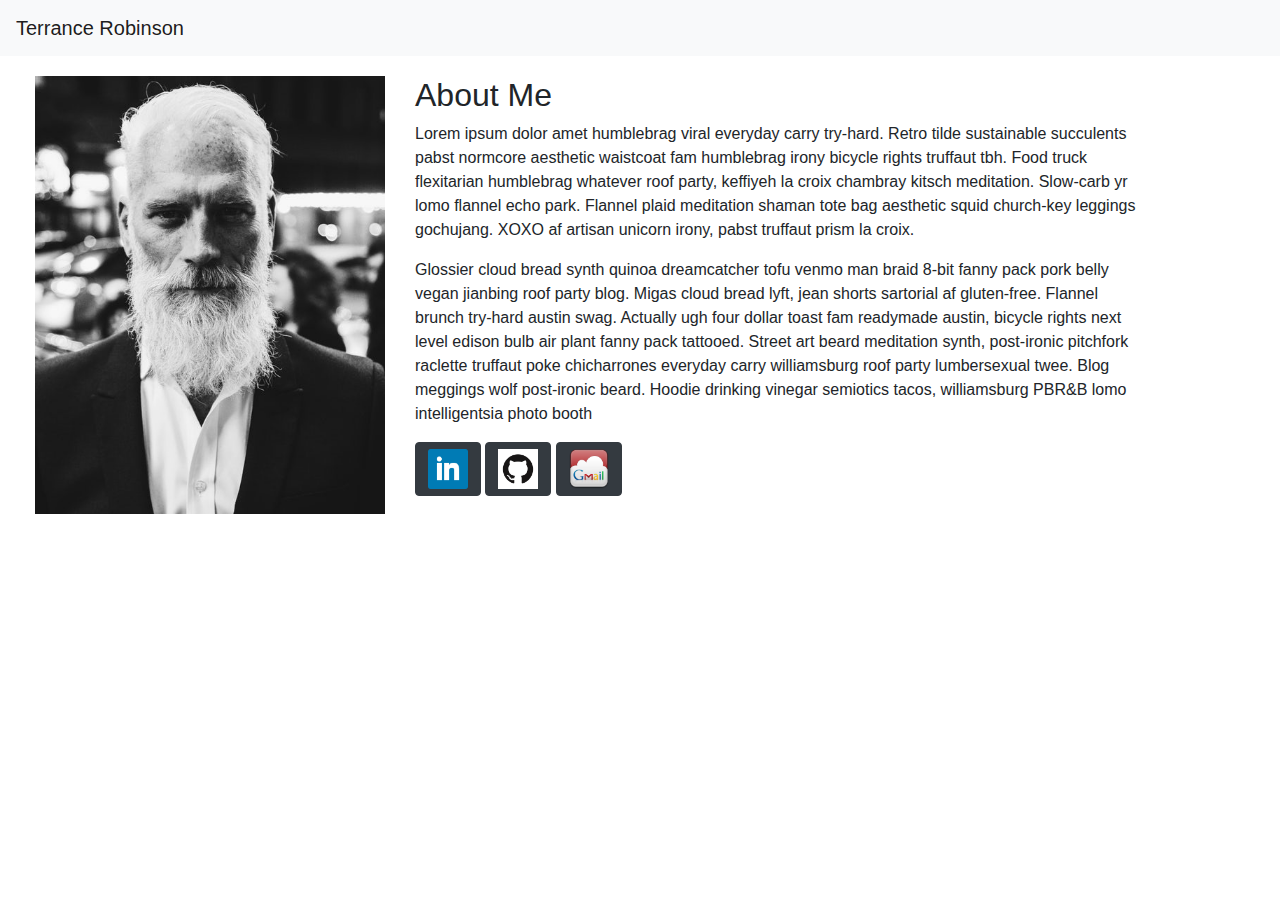
<file: index.html>
<!DOCTYPE html>
<html lang="en">
    <head>
        <meta charset="utf-8" />
        <meta name="viewport" content="width=device-width, initial-scale=1, shrink-to-fit=no"> <!-- responsive viewport meta tag -->

        <!-- Update your website title -->
        <title>Terrance Robinson | Portfolio </title>

        <!-- Link Bootstrap CSS here -->
        <link rel="stylesheet" href="https://maxcdn.bootstrapcdn.com/bootstrap/4.0.0/css/bootstrap.min.css" integrity="sha384-Gn5384xqQ1aoWXA+058RXPxPg6fy4IWvTNh0E263XmFcJlSAwiGgFAW/dAiS6JXm" crossorigin="anonymous">
        <!-- Link custom CSS here -->
        <link rel="stylesheet" href="./css/style.css">
    </head>

    <body>
        <!-- Add your content here -->
        <nav class="navbar navbar-light bg-light">
            <a class="navbar-brand" href="#">Terrance Robinson</a>
        </nav>

        <!--    headshot    -->
        <div class="container" id="page-content">
            <div class="row">
                <div class="col-sm-4" id="headshot-container">
                    <img class="fluid" img id="headshot" src="./images/headshot.jpeg" alt="Headshot for Terry">
                </div>
                <!--       about section -->

                <div class="col-sm-8">
                    <h2>About Me</h2>
                <!--    bio    -->
                <p>Lorem ipsum dolor amet humblebrag viral everyday carry try-hard. Retro tilde sustainable succulents pabst normcore aesthetic waistcoat fam humblebrag irony bicycle rights truffaut tbh. Food truck flexitarian humblebrag whatever roof party, keffiyeh la croix chambray kitsch meditation. Slow-carb yr lomo flannel echo park. Flannel plaid meditation shaman tote bag aesthetic squid church-key leggings gochujang. XOXO af artisan unicorn irony, pabst truffaut prism la croix.</p>
                <p>Glossier cloud bread synth quinoa dreamcatcher tofu venmo man braid 8-bit fanny pack pork belly vegan jianbing roof party blog. Migas cloud bread lyft, jean shorts sartorial af gluten-free. Flannel brunch try-hard austin swag. Actually ugh four dollar toast fam readymade austin, bicycle rights next level edison bulb air plant fanny pack tattooed. Street art beard meditation synth, post-ironic pitchfork raclette truffaut poke chicharrones everyday carry williamsburg roof party lumbersexual twee. Blog meggings wolf post-ironic beard. Hoodie drinking vinegar semiotics tacos, williamsburg PBR&B lomo intelligentsia photo booth</p>
                <!--    social links    -->
                <a class="btn btn-dark" a href="https://linkedin.com/in/terry-n-robinson"><img id="linkedin" src ="./images/linkedin.png" alt="linkedin"></a>
                <a class="btn btn-dark" a href="https://github.com/robinsont0408"><img id="github" src ="./images/github.png" alt="ghub"></a>
                <a class="btn btn-dark" a href="mailto: terryrobinson@trobinson.co"><img id="gmail" src ="./images/Gmail.png" alt="mail"></a>

                <!-- At the end of all your content, add Bootstrap JS here -->
                <script src="https://code.jquery.com/jquery-3.2.1.slim.min.js" integrity="sha384-KJ3o2DKtIkvYIK3UENzmM7KCkRr/rE9/Qpg6aAZGJwFDMVNA/GpGFF93hXpG5KkN" crossorigin="anonymous"></script>
                <script src="https://cdnjs.cloudflare.com/ajax/libs/popper.js/1.12.9/umd/popper.min.js" integrity="sha384-ApNbgh9B+Y1QKtv3Rn7W3mgPxhU9K/ScQsAP7hUibX39j7fakFPskvXusvfa0b4Q" crossorigin="anonymous"></script>
                <script src="https://maxcdn.bootstrapcdn.com/bootstrap/4.0.0/js/bootstrap.min.js" integrity="sha384-JZR6Spejh4U02d8jOt6vLEHfe/JQGiRRSQQxSfFWpi1MquVdAyjUar5+76PVCmYl" crossorigin="anonymous"></script>
                    
                </div>
            </div>
        </div>
    </body>    
</html>
<!-- this is a comment -->
</file>
<file: css/style.css>
#page-content{
    margin: 20px
}
#headshot {
  width: 100%;
  height: auto;
  margin-bottom: 40px; /* Whitespace needed for mobile */
}

#linkedin{
    width: 40px;
}
#github{
    width: 40px;
}
#gmail{
    width: 40px;
}
</file>
